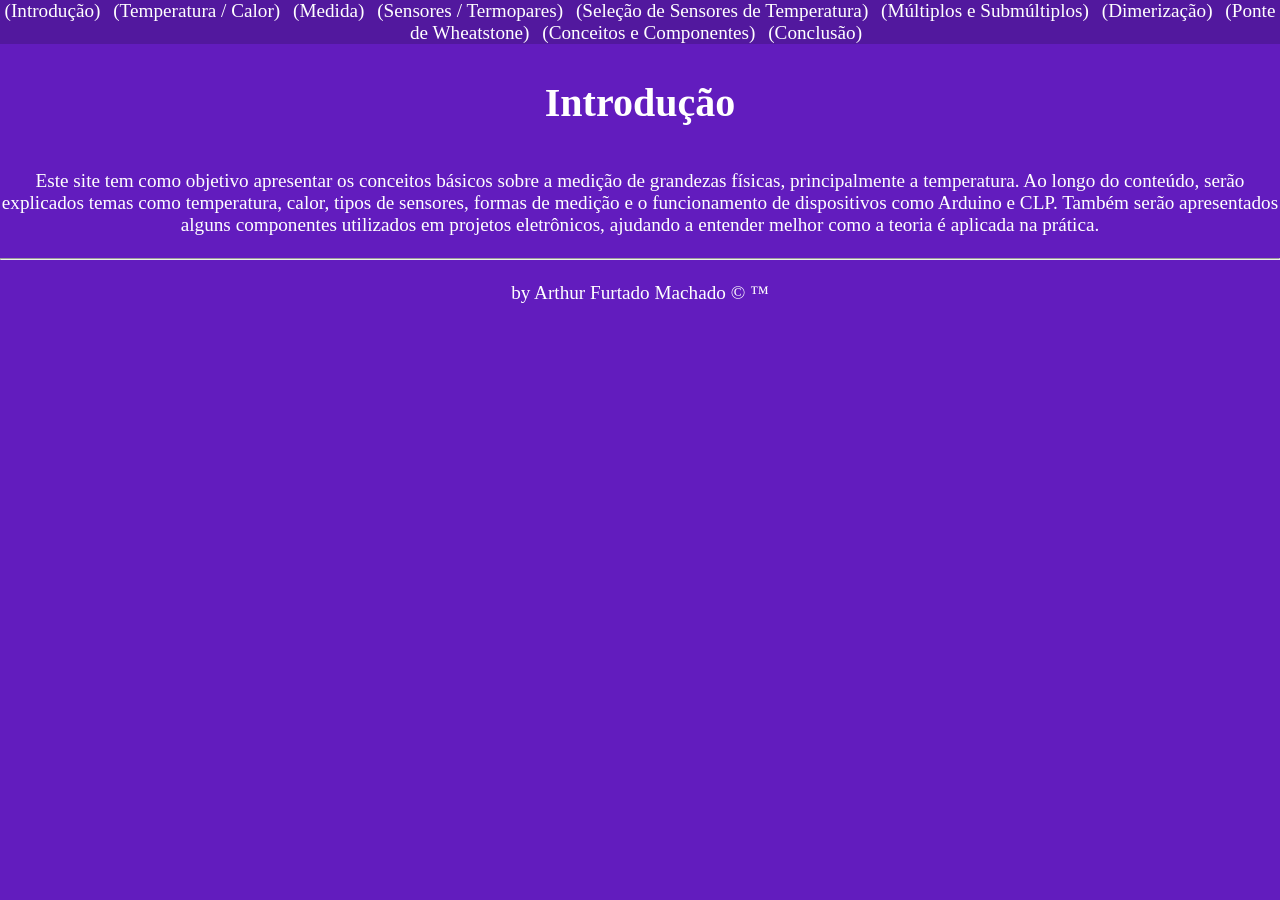
<file: index.html>
<!DOCTYPE html>
<html lang="pt-BR">
<head>
    <meta charset="UTF-8">
    <meta name="viewport" content="width=device-width, initial-scale=1.0">
    <link rel="stylesheet" href="./css/style.css">
    <title>Sistema de Medição de Grandezas Físicas</title>
</head>
<body>
    <header>
        <nav>
            <a href="./index.html"> (Introdução) </a>
            <a href="./html/temperatura_e_calor.html"> (Temperatura / Calor) </a>
            <a href="./html/medida.html"> (Medida) </a>
            <a href="./html/sensores_e_termopares.html"> (Sensores / Termopares) </a>
            <a href="./html/selecao_sensor_teperatura.html"> (Seleção de Sensores de Temperatura) </a>
            <a href="./html/multiplos_submultiplos.html"> (Múltiplos e Submúltiplos) </a>
            <a href="./html/dimerizacao.html"> (Dimerização) </a>
            <a href="./html/ponte_de_wheatstone.html"> (Ponte de Wheatstone) </a>
            <a href="./html/conceitos_e_componentes.html"> (Conceitos e Componentes) </a>
            <a href="./html/conclusao.html"> (Conclusão) </a>
        </nav>
    </header>
    <main>
        <h1 class="h1">Introdução</h1>
        <br><br>
        <p>Este site tem como objetivo apresentar os conceitos básicos sobre a medição de grandezas físicas, principalmente a temperatura. Ao longo do conteúdo, serão explicados temas como temperatura, calor, tipos de sensores, formas de medição e o funcionamento de dispositivos como Arduino e CLP. Também serão apresentados alguns componentes utilizados em projetos eletrônicos, ajudando a entender melhor como a teoria é aplicada na prática.</p>
        <br>
        <hr>
        <br>
    </main>
    <footer>
        by Arthur Furtado Machado &copy; &trade;
    </footer>
</body>
</html>
</file>
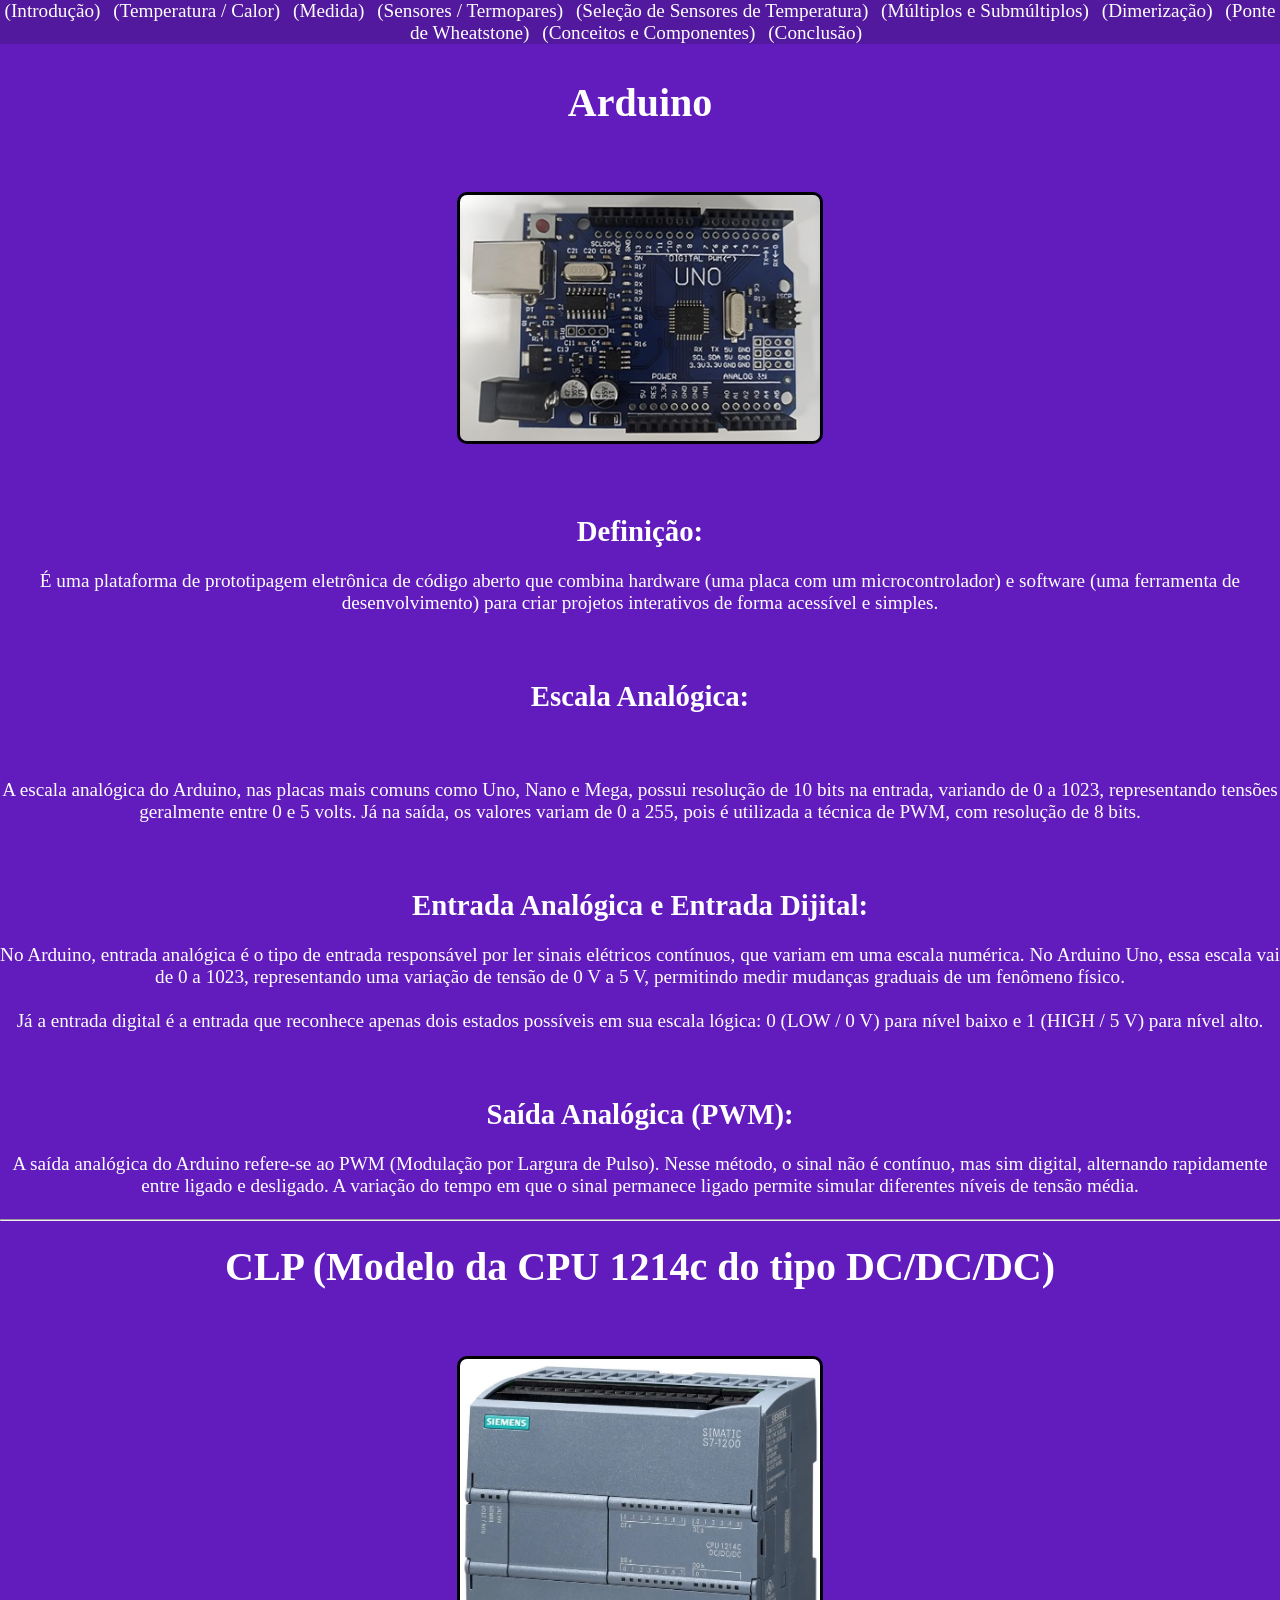
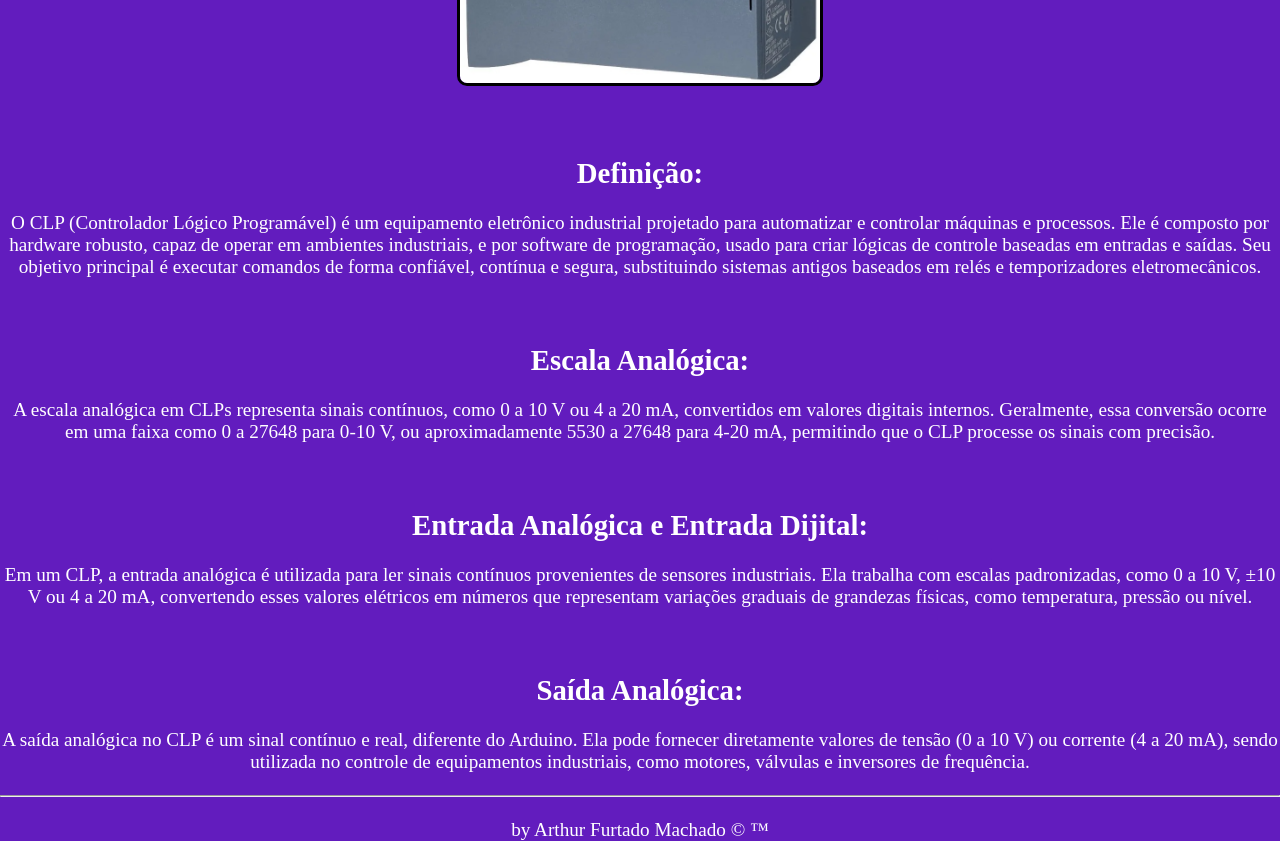
<file: html/arduino_e_clp.html>
<!DOCTYPE html>
<html lang="pt-BR">
<head>
    <meta charset="UTF-8">
    <meta name="viewport" content="width=device-width, initial-scale=1.0">
    <link rel="stylesheet" href="../css/style.css">
    <title>Sistema de Medição de Grandezas Físicas</title>
</head>
<body>
    <header>
        <nav>
            <a href="../index.html"> (Introdução) </a>
            <a href="./temperatura_e_calor.html"> (Temperatura / Calor) </a>
            <a href="./medida.html"> (Medida) </a>
            <a href="./sensores_e_termopares.html"> (Sensores / Termopares) </a>
            <a href="./selecao_sensor_teperatura.html"> (Seleção de Sensores de Temperatura) </a>
            <a href="./multiplos_submultiplos.html"> (Múltiplos e Submúltiplos) </a>
            <a href="./dimerizacao.html"> (Dimerização) </a>
            <a href="./ponte_de_wheatstone.html"> (Ponte de Wheatstone) </a>
            <a href="./conceitos_e_componentes.html"> (Conceitos e Componentes) </a>
            <a href="./conclusao.html"> (Conclusão) </a>
        </nav>
    </header>
    <main>
        <h1 class="h1">Arduino</h1>
        <br><br><br>
        <div>
            <img src="../img/foto_arduino.jpg" width="360px">
        </div>
        <br><br><br>
        <h2>Definição:</h2>
        <br>
        <p>É uma plataforma de prototipagem eletrônica de código aberto que combina hardware (uma placa com um microcontrolador) e software (uma ferramenta de desenvolvimento) para criar projetos interativos de forma acessível e simples.</p>
        <br><br><br>
        <h2>Escala Analógica:</h2>
        <br><br><br>
        <p>A escala analógica do Arduino, nas placas mais comuns como Uno, Nano e Mega, possui resolução de 10 bits na entrada, variando de 0 a 1023, representando tensões geralmente entre 0 e 5 volts. Já na saída, os valores variam de 0 a 255, pois é utilizada a técnica de PWM, com resolução de 8 bits.</p>
        <br><br><br>
        <h2>Entrada Analógica e Entrada Dijital:</h2>
        <br>
        <p>No Arduino, entrada analógica é o tipo de entrada responsável por ler sinais elétricos contínuos, que variam em uma escala numérica. No Arduino Uno, essa escala vai de 0 a 1023, representando uma variação de tensão de 0 V a 5 V, permitindo medir mudanças graduais de um fenômeno físico.</p>
        <br>
        <p>Já a entrada digital é a entrada que reconhece apenas dois estados possíveis em sua escala lógica: 0 (LOW / 0 V) para nível baixo e 1 (HIGH / 5 V) para nível alto.</p>
        <br><br><br>
        <h2>Saída Analógica (PWM):</h2>
        <br>
        <p>A saída analógica do Arduino refere-se ao PWM (Modulação por Largura de Pulso). Nesse método, o sinal não é contínuo, mas sim digital, alternando rapidamente entre ligado e desligado. A variação do tempo em que o sinal permanece ligado permite simular diferentes níveis de tensão média.</p>
        <br>
        <hr>
        <br>
        <h1 class="h1">CLP (Modelo da CPU 1214c do tipo DC/DC/DC)</h1>
        <br><br><br>
        <div>
            <img src="../img/imagem_clp.jpg" width="360px">
        </div>
        <br><br><br>
        <h2>Definição:</h2>
        <br>
        <p>O CLP (Controlador Lógico Programável) é um equipamento eletrônico industrial projetado para automatizar e controlar máquinas e processos. Ele é composto por hardware robusto, capaz de operar em ambientes industriais, e por software de programação, usado para criar lógicas de controle baseadas em entradas e saídas. Seu objetivo principal é executar comandos de forma confiável, contínua e segura, substituindo sistemas antigos baseados em relés e temporizadores eletromecânicos.</p>
        <br><br><br>
        <h2>Escala Analógica:</h2>
        <br>
        <p>A escala analógica em CLPs representa sinais contínuos, como 0 a 10 V ou 4 a 20 mA, convertidos em valores digitais internos. Geralmente, essa conversão ocorre em uma faixa como 0 a 27648 para 0-10 V, ou aproximadamente 5530 a 27648 para 4-20 mA, permitindo que o CLP processe os sinais com precisão.</p>
        <br><br><br>
        <h2>Entrada Analógica e Entrada Dijital:</h2>
        <br>
        <p>Em um CLP, a entrada analógica é utilizada para ler sinais contínuos provenientes de sensores industriais. Ela trabalha com escalas padronizadas, como 0 a 10 V, ±10 V ou 4 a 20 mA, convertendo esses valores elétricos em números que representam variações graduais de grandezas físicas, como temperatura, pressão ou nível.</p>
        <br><br><br>
        <h2>Saída Analógica:</h2>
        <br>
        <p>A saída analógica no CLP é um sinal contínuo e real, diferente do Arduino. Ela pode fornecer diretamente valores de tensão (0 a 10 V) ou corrente (4 a 20 mA), sendo utilizada no controle de equipamentos industriais, como motores, válvulas e inversores de frequência.</p>
        <br>
        <hr>
        <br>
    </main>
    <footer>
        by Arthur Furtado Machado &copy; &trade;
    </footer>
</body>
</html>
</file>
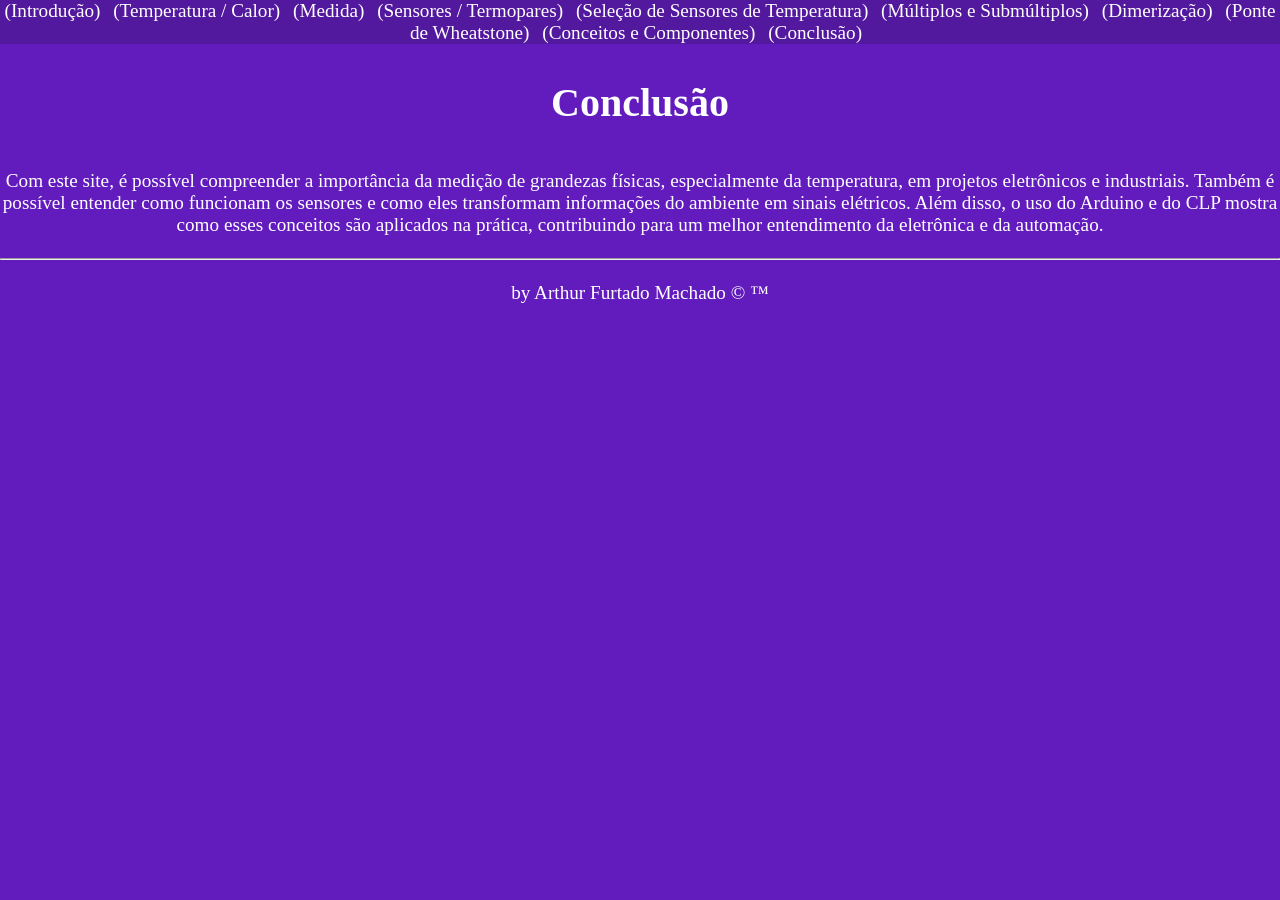
<file: html/conclusao.html>
<!DOCTYPE html>
<html lang="pt-BR">
<head>
    <meta charset="UTF-8">
    <meta name="viewport" content="width=device-width, initial-scale=1.0">
    <link rel="stylesheet" href="../css/style.css">
    <title>Sistema de Medição de Grandezas Físicas</title>
</head>
<body>
    <header>
        <nav>
            <a href="../index.html"> (Introdução) </a>
            <a href="./temperatura_e_calor.html"> (Temperatura / Calor) </a>
            <a href="./medida.html"> (Medida) </a>
            <a href="./sensores_e_termopares.html"> (Sensores / Termopares) </a>
            <a href="./selecao_sensor_teperatura.html"> (Seleção de Sensores de Temperatura) </a>
            <a href="./multiplos_submultiplos.html"> (Múltiplos e Submúltiplos) </a>
            <a href="./dimerizacao.html"> (Dimerização) </a>
            <a href="./ponte_de_wheatstone.html"> (Ponte de Wheatstone) </a>
            <a href="./conceitos_e_componentes.html"> (Conceitos e Componentes) </a>
            <a href="./conclusao.html"> (Conclusão) </a>
        </nav>
    </header>
    <main>
        <h1 class="h1">Conclusão</h1>
        <br><br>
        <p>Com este site, é possível compreender a importância da medição de grandezas físicas, especialmente da temperatura, em projetos eletrônicos e industriais. Também é possível entender como funcionam os sensores e como eles transformam informações do ambiente em sinais elétricos. Além disso, o uso do Arduino e do CLP mostra como esses conceitos são aplicados na prática, contribuindo para um melhor entendimento da eletrônica e da automação.</p>
        <br>
        <hr>
        <br>
    </main>
    <footer>
        by Arthur Furtado Machado &copy; &trade;
    </footer>
</body>
</html>
</file>
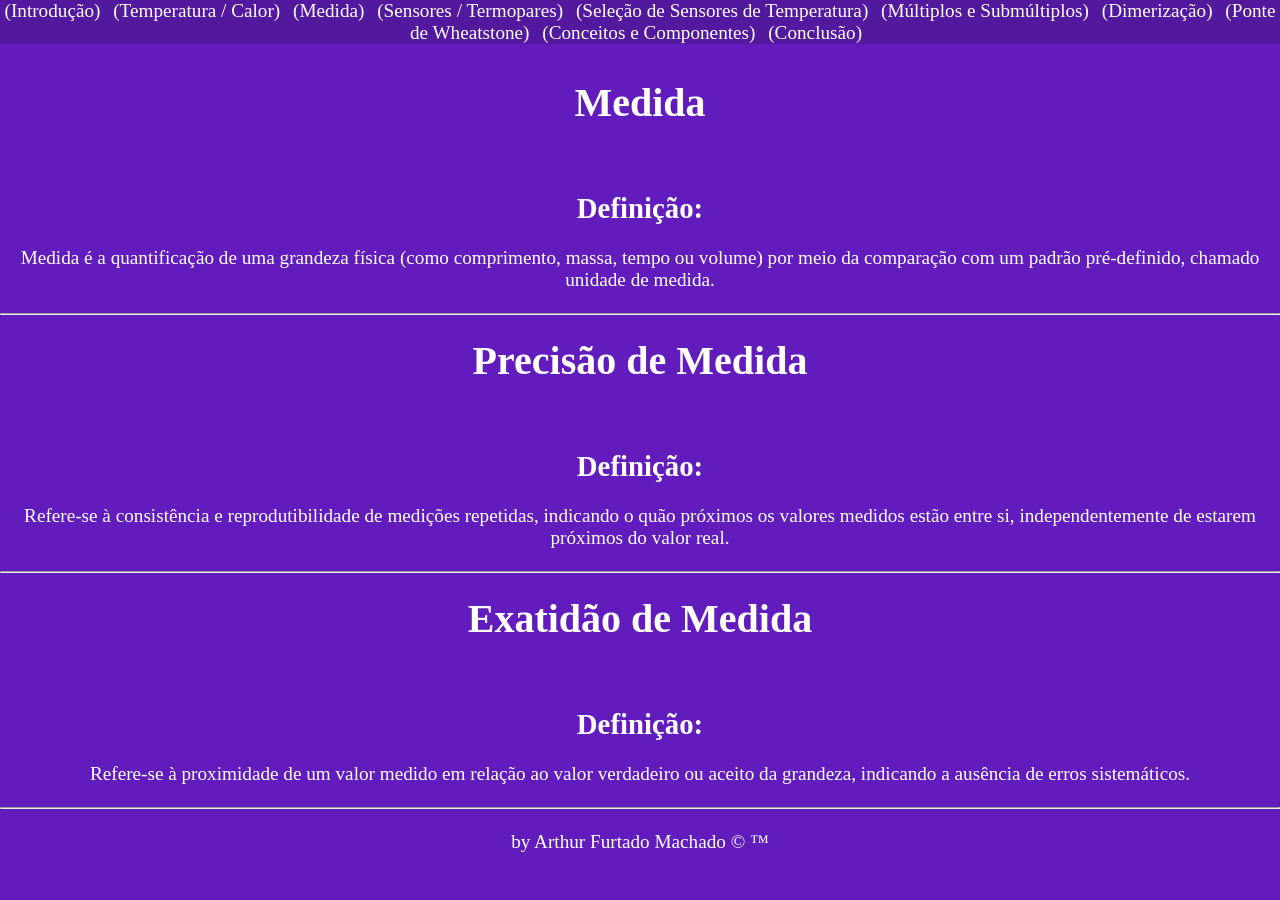
<file: html/medida.html>
<!DOCTYPE html>
<html lang="pt-BR">
<head>
    <meta charset="UTF-8">
    <meta name="viewport" content="width=device-width, initial-scale=1.0">
    <link rel="stylesheet" href="../css/style.css">
    <title>Sistema de Medição de Grandezas Físicas</title>
</head>
<body>
    <header>
        <nav>
            <a href="../index.html"> (Introdução) </a>
            <a href="./temperatura_e_calor.html"> (Temperatura / Calor) </a>
            <a href="./medida.html"> (Medida) </a>
            <a href="./sensores_e_termopares.html"> (Sensores / Termopares) </a>
            <a href="./selecao_sensor_teperatura.html"> (Seleção de Sensores de Temperatura) </a>
            <a href="./multiplos_submultiplos.html"> (Múltiplos e Submúltiplos) </a>
            <a href="./dimerizacao.html"> (Dimerização) </a>
            <a href="./ponte_de_wheatstone.html"> (Ponte de Wheatstone) </a>
            <a href="./conceitos_e_componentes.html"> (Conceitos e Componentes) </a>
            <a href="./conclusao.html"> (Conclusão) </a>
        </nav>
    </header>
    <main>
        <h1 class="h1">Medida</h1>
        <br><br><br>
        <h2>Definição:</h2>
        <br>
        <p>Medida é a quantificação de uma grandeza física (como comprimento, massa, tempo ou volume) por meio da comparação com um padrão pré-definido, chamado unidade de medida.</p>
        <br>
        <hr>
        <br>
        <h1 class="h1">Precisão de Medida</h1>
        <br><br><br>
        <h2>Definição:</h2>
        <br>
        <p>Refere-se à consistência e reprodutibilidade de medições repetidas, indicando o quão próximos os valores medidos estão entre si, independentemente de estarem próximos do valor real.</p>
        <br>
        <hr>
        <br>
        <h1 class="h1">Exatidão de Medida</h1>
        <br><br><br>
        <h2>Definição:</h2>
        <br>
        <p>Refere-se à proximidade de um valor medido em relação ao valor verdadeiro ou aceito da grandeza, indicando a ausência de erros sistemáticos.</p>
        <br>
        <hr>
        <br>
    </main>
    <footer>
        by Arthur Furtado Machado &copy; &trade;
    </footer>
</body>
</html>
</file>
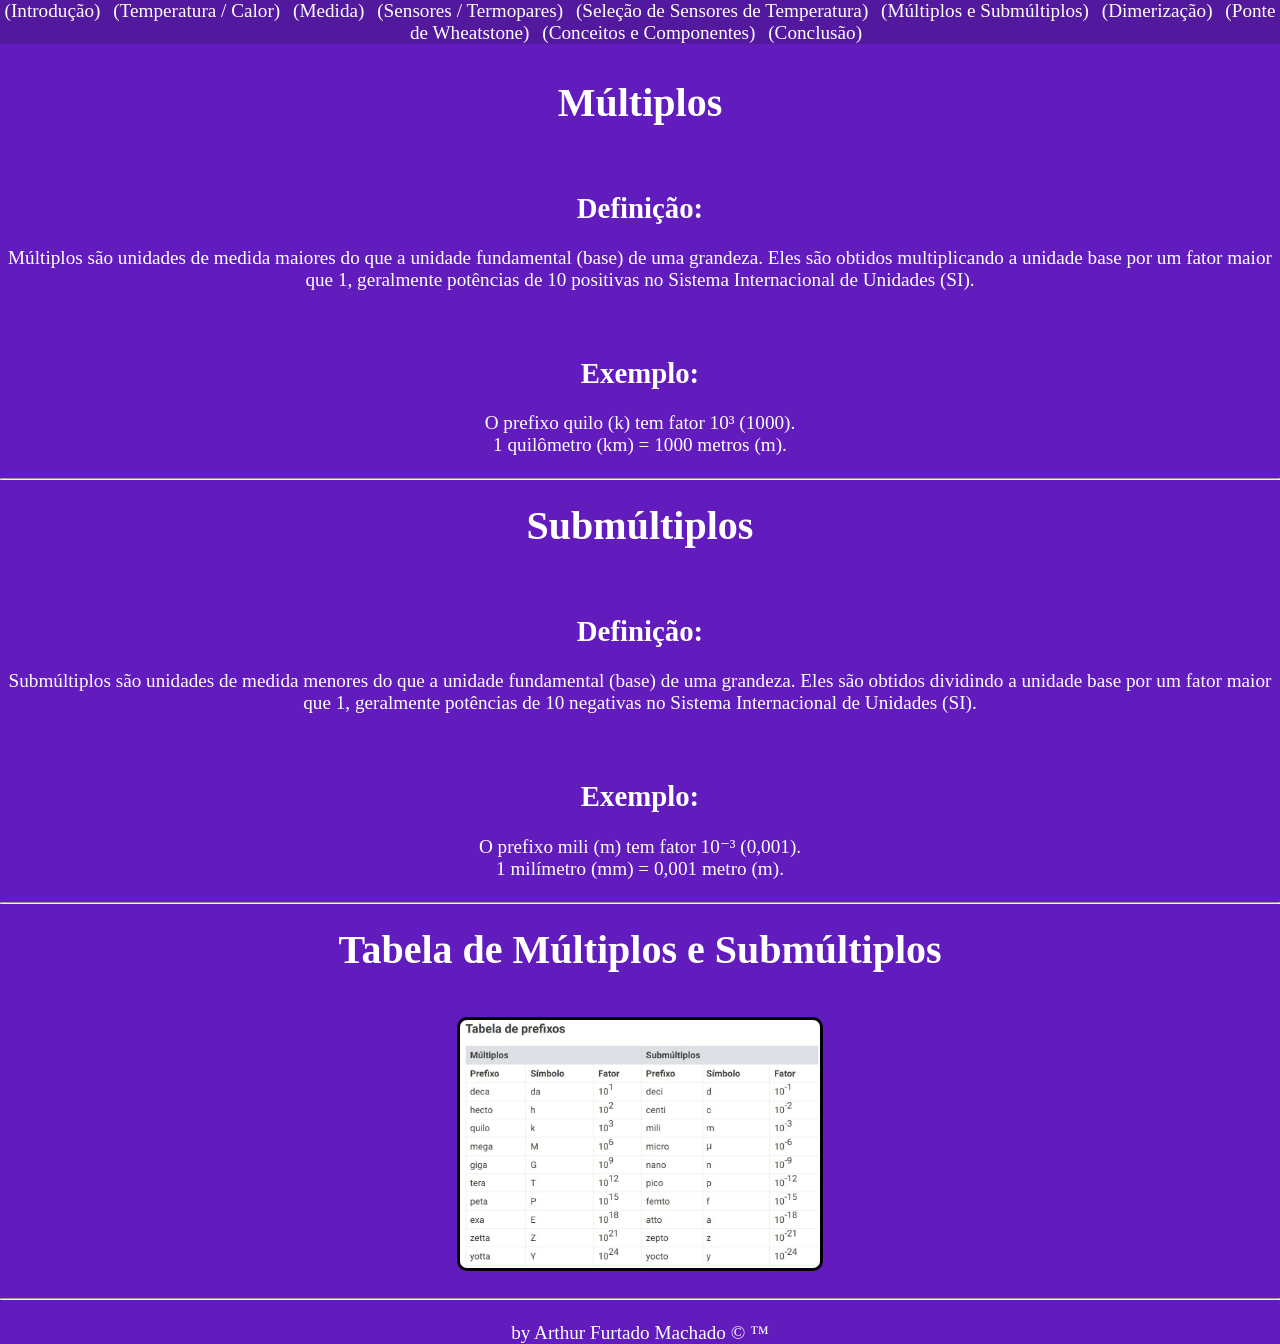
<file: html/multiplos_submultiplos.html>
<!DOCTYPE html>
<html lang="pt-BR">
<head>
    <meta charset="UTF-8">
    <meta name="viewport" content="width=device-width, initial-scale=1.0">
    <link rel="stylesheet" href="../css/style.css">
    <title>Sistema de Medição de Grandezas Físicas</title>
</head>
<body>
    <header>
        <nav>
            <a href="../index.html"> (Introdução) </a>
            <a href="./temperatura_e_calor.html"> (Temperatura / Calor) </a>
            <a href="./medida.html"> (Medida) </a>
            <a href="./sensores_e_termopares.html"> (Sensores / Termopares) </a>
            <a href="./selecao_sensor_teperatura.html"> (Seleção de Sensores de Temperatura) </a>
            <a href="./multiplos_submultiplos.html"> (Múltiplos e Submúltiplos) </a>
            <a href="./dimerizacao.html"> (Dimerização) </a>
            <a href="./ponte_de_wheatstone.html"> (Ponte de Wheatstone) </a>
            <a href="./conceitos_e_componentes.html"> (Conceitos e Componentes) </a>
            <a href="./conclusao.html"> (Conclusão) </a>
        </nav>
    </header>
    <main>
        <h1 class="h1">Múltiplos</h1>
        <br><br><br>
        <h2>Definição:</h2>
        <br>
        <p>Múltiplos são unidades de medida maiores do que a unidade fundamental (base) de uma grandeza. Eles são obtidos multiplicando a unidade base por um fator maior que 1, geralmente potências de 10 positivas no Sistema Internacional de Unidades (SI).</p>
        <br><br><br>
        <h2>Exemplo:</h2>
        <br>
        <p>O prefixo quilo (k) tem fator 10³ (1000).</p>
        <p>1 quilômetro (km) = 1000 metros (m).</p>
        <br>
        <hr>
        <br>
        <h1 class="h1">Submúltiplos</h1>
        <br><br><br>
        <h2>Definição:</h2>
        <br>
        <p>Submúltiplos são unidades de medida menores do que a unidade fundamental (base) de uma grandeza. Eles são obtidos dividindo a unidade base por um fator maior que 1, geralmente potências de 10 negativas no Sistema Internacional de Unidades (SI).</p>
        <br><br><br>
        <h2>Exemplo:</h2>
        <br>
        <p>O prefixo mili (m) tem fator 10⁻³ (0,001).</p>
        <p>1 milímetro (mm) = 0,001 metro (m).</p>
        <br>
        <hr>
        <br>
        <h1 class="h1">Tabela de Múltiplos e Submúltiplos</h1>
        <br><br>
        <div>
            <img src="../img/imagem_tebela_multiplos_e_submultiplos.jpg" width="360px">
        </div>
        <br>
        <hr>
        <br>
    </main>
    <footer>
        by Arthur Furtado Machado &copy; &trade;
    </footer>
</body>
</html>
</file>
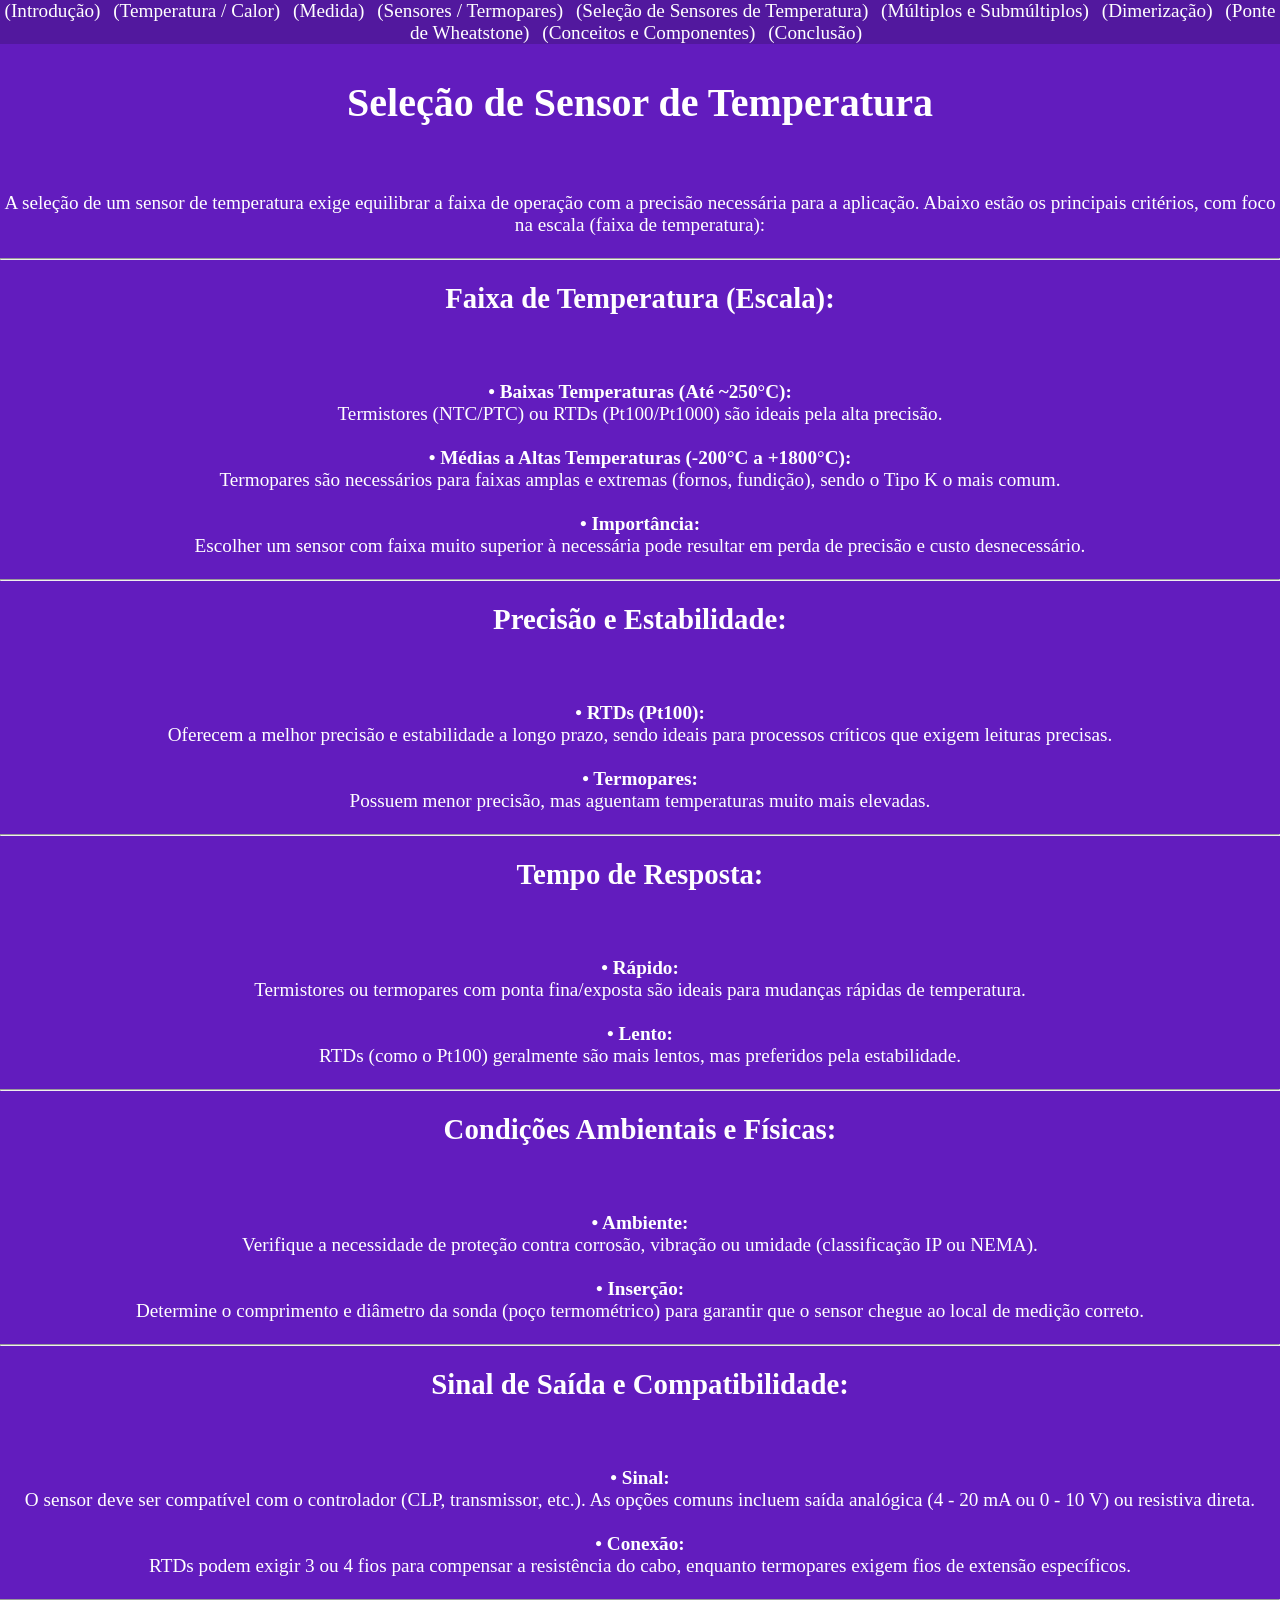
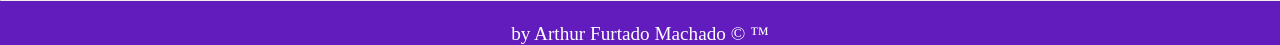
<file: html/selecao_sensor_teperatura.html>
<!DOCTYPE html>
<html lang="pt-BR">
<head>
    <meta charset="UTF-8">
    <meta name="viewport" content="width=device-width, initial-scale=1.0">
    <link rel="stylesheet" href="../css/style.css">
    <title>Sistema de Medição de Grandezas Físicas</title>
</head>
<body>
    <header>
        <nav>
            <a href="../index.html"> (Introdução) </a>
            <a href="./temperatura_e_calor.html"> (Temperatura / Calor) </a>
            <a href="./medida.html"> (Medida) </a>
            <a href="./sensores_e_termopares.html"> (Sensores / Termopares) </a>
            <a href="./selecao_sensor_teperatura.html"> (Seleção de Sensores de Temperatura) </a>
            <a href="./multiplos_submultiplos.html"> (Múltiplos e Submúltiplos) </a>
            <a href="./dimerizacao.html"> (Dimerização) </a>
            <a href="./ponte_de_wheatstone.html"> (Ponte de Wheatstone) </a>
            <a href="./conceitos_e_componentes.html"> (Conceitos e Componentes) </a>
            <a href="./conclusao.html"> (Conclusão) </a>
        </nav>
    </header>
    <main>
        <h1 class="h1">Seleção de Sensor de Temperatura</h1>
        <br><br><br>
        <p>A seleção de um sensor de temperatura exige equilibrar a faixa de operação com a precisão necessária para a aplicação. Abaixo estão os principais critérios, com foco na escala (faixa de temperatura):</p>
        <br>
        <hr>
        <br>
        <h2>Faixa de Temperatura (Escala):</h2>
        <br><br><br>
        <p class="negrito">• Baixas Temperaturas (Até ~250°C): </p> <p>Termistores (NTC/PTC) ou RTDs (Pt100/Pt1000) são ideais pela alta precisão.</p>
        <br>
        <p class="negrito">• Médias a Altas Temperaturas (-200°C a +1800°C): </p> <p>Termopares são necessários para faixas amplas e extremas (fornos, fundição), sendo o Tipo K o mais comum.</p>
        <br>
        <p class="negrito">• Importância: </p> <p>Escolher um sensor com faixa muito superior à necessária pode resultar em perda de precisão e custo desnecessário.</p>
        <br>
        <hr>
        <br>
        <h2>Precisão e Estabilidade:</h2>
        <br><br><br>
        <p class="negrito">• RTDs (Pt100): </p> <p>Oferecem a melhor precisão e estabilidade a longo prazo, sendo ideais para processos críticos que exigem leituras precisas.</p>
        <br>
        <p class="negrito">• Termopares: </p> <p>Possuem menor precisão, mas aguentam temperaturas muito mais elevadas.</p>
        <br>
        <hr>
        <br>
        <h2>Tempo de Resposta:</h2>
        <br><br><br>
        <p class="negrito">• Rápido: </p> <p>Termistores ou termopares com ponta fina/exposta são ideais para mudanças rápidas de temperatura.</p>
        <br>
        <p class="negrito">• Lento: </p> <p>RTDs (como o Pt100) geralmente são mais lentos, mas preferidos pela estabilidade.</p>
        <br>
        <hr>
        <br>
        <h2>Condições Ambientais e Físicas:</h2>
        <br><br><br>
        <p class="negrito">• Ambiente: </p> <p>Verifique a necessidade de proteção contra corrosão, vibração ou umidade (classificação IP ou NEMA).</p>
        <br>
        <p class="negrito">• Inserção: </p> <p>Determine o comprimento e diâmetro da sonda (poço termométrico) para garantir que o sensor chegue ao local de medição correto.</p>
        <br>
        <hr>
        <br>
        <h2>Sinal de Saída e Compatibilidade:</h2>
        <br><br><br>
        <p class="negrito">• Sinal: </p> <p>O sensor deve ser compatível com o controlador (CLP, transmissor, etc.). As opções comuns incluem saída analógica (4 - 20 mA ou 0 - 10 V) ou resistiva direta.</p>
        <br>
        <p class="negrito">• Conexão: </p> <p>RTDs podem exigir 3 ou 4 fios para compensar a resistência do cabo, enquanto termopares exigem fios de extensão específicos.</p>
        <br>
        <hr>
        <br>
    </main>
    <footer>
        by Arthur Furtado Machado &copy; &trade;
    </footer>
</body>
</html>
</file>
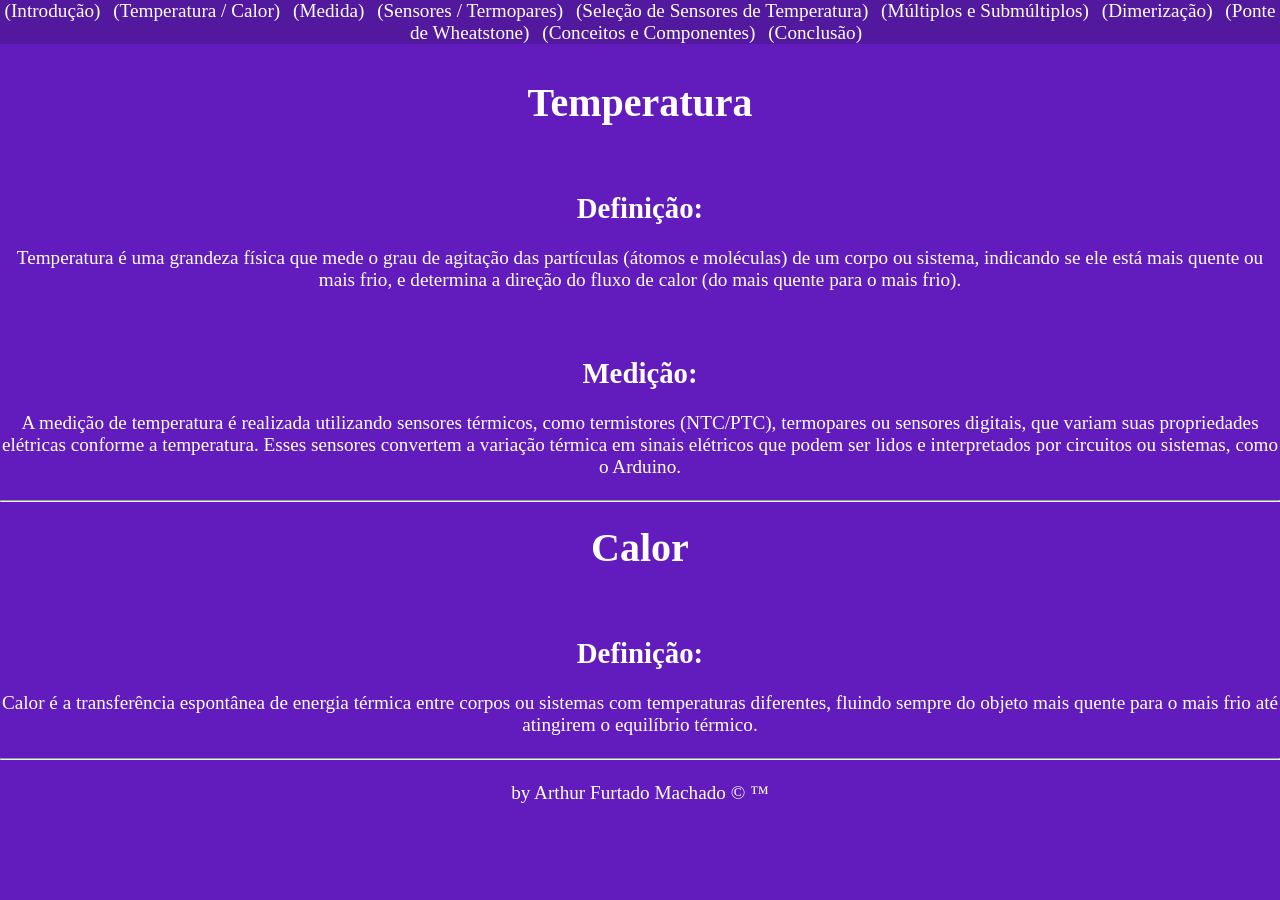
<file: html/temperatura_e_calor.html>
<!DOCTYPE html>
<html lang="pt-BR">
<head>
    <meta charset="UTF-8">
    <meta name="viewport" content="width=device-width, initial-scale=1.0">
    <link rel="stylesheet" href="../css/style.css">
    <title>Sistema de Medição de Grandezas Físicas</title>
</head>
<body>
    <header>
        <nav>
            <a href="../index.html"> (Introdução) </a>
            <a href="./temperatura_e_calor.html"> (Temperatura / Calor) </a>
            <a href="./medida.html"> (Medida) </a>
            <a href="./sensores_e_termopares.html"> (Sensores / Termopares) </a>
            <a href="./selecao_sensor_teperatura.html"> (Seleção de Sensores de Temperatura) </a>
            <a href="./multiplos_submultiplos.html"> (Múltiplos e Submúltiplos) </a>
            <a href="./dimerizacao.html"> (Dimerização) </a>
            <a href="./ponte_de_wheatstone.html"> (Ponte de Wheatstone) </a>
            <a href="./conceitos_e_componentes.html"> (Conceitos e Componentes) </a>
            <a href="./conclusao.html"> (Conclusão) </a>
        </nav>
    </header>
    <main>
        <h1 class="h1">Temperatura</h1>
        <br><br><br>
        <h2>Definição:</h2>
        <br>
        <p>Temperatura é uma grandeza física que mede o grau de agitação das partículas (átomos e moléculas) de um corpo ou sistema, indicando se ele está mais quente ou mais frio, e determina a direção do fluxo de calor (do mais quente para o mais frio).</p>
        <br><br><br>
        <h2>Medição:</h2>
        <br>
        <p>A medição de temperatura é realizada utilizando sensores térmicos, como termistores (NTC/PTC), termopares ou sensores digitais, que variam suas propriedades elétricas conforme a temperatura. Esses sensores convertem a variação térmica em sinais elétricos que podem ser lidos e interpretados por circuitos ou sistemas, como o Arduino.</p>
        <br>
        <hr>
        <br>
        <h1 class="h1">Calor</h1>
        <br><br><br>
        <h2>Definição:</h2>
        <br>
        <p>Calor é a transferência espontânea de energia térmica entre corpos ou sistemas com temperaturas diferentes, fluindo sempre do objeto mais quente para o mais frio até atingirem o equilíbrio térmico.</p>
        <br>
        <hr>
        <br>
    </main>
    <footer>
        by Arthur Furtado Machado &copy; &trade;
    </footer>
</body>
</html>
</file>
<file: css/style.css>
*{
    margin: 0;
}

body{
    background-color: rgb(98, 28, 190);
    color: white;
    text-align: center;
    font-size: 1.2rem;
}

nav{
    background-color: rgb(82, 24, 158);
}

nav a{
    margin-right: 8px;
}

a{
    text-decoration: none;
    color: white;
}

a:hover{
    transition: ease;
    transition-duration: 1.0s;
    background-color: rgb(113, 33, 218);
    padding: 0px 4px;
    border-radius: 4px;
}

a:active{
    transition: ease;
    transition-duration: 1.0s;
    background-color: rgb(113, 33, 218);
    padding: 0px 4px;
    border-radius: 4px;
}

main{
    margin-top: 35px;
}

.negrito{
    font-weight: bold;
}

.h1{
    font-size: 2.5rem;
    font-weight: bold;
}

img{
    border-radius: 10px;
    border: black 3px solid;
}

video{
    border-radius: 10px;
    border: black 3px solid;
}
</file>
